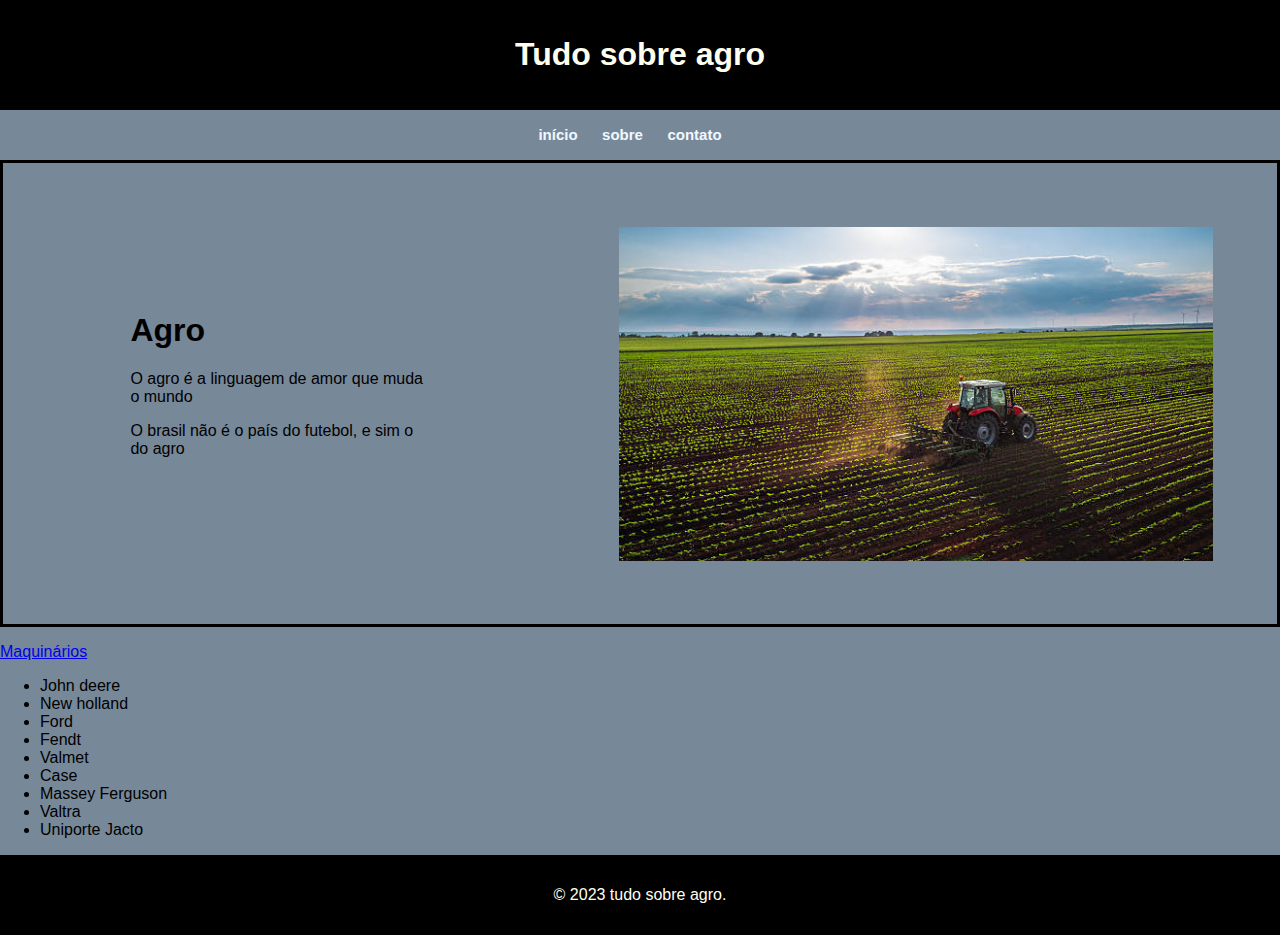
<file: index.html>
<!DOCTYPE html>
<html>

<head>
    <meta charset="UTF-8">
    <meta name="viewport" content="width=device-width">
    <title>AluraBooks</title>
    <link rel="stylesheet" href="style.css">
</head>

<body>
    <header>
        <h1>Tudo sobre agro</h1>
    </header>
    <nav>
        <ul>
            <li><a href="#inicio">início</a></li>
            <li><a href="sobre.html">sobre</a></li>
            <li><a href="formulario.html">contato</a></li>
        </ul>
    </nav>
    <section class="container">
        <section class="texto">
            <h1>Agro</h1>
            <p>O agro é a linguagem de amor que muda o mundo</p>
            <p>O brasil não é o país do futebol, e sim o do agro</p>

        </section>
        <section class="imagem">
            <img class="img" src="agro.jpg">
        </section>
    </section>

    <p> <a href="https://www.noticiasagricolas.com.br/marcas-e-maquinas/"
            target="_blank">Maquinários</a> </p>
    <ul>
        <li>John deere</li>
        <li>New holland</li>
        <li>Ford</li>
        <li>Fendt</li>
        <li>Valmet</li>
        <li>Case</li>
        <li>Massey Ferguson</li>
        <li>Valtra</li>
        <li>Uniporte Jacto</li>
    </ul>
    <footer>
        <p>&copy; 2023 tudo sobre agro.</p>
    </footer>
</body>

</html>
</file>
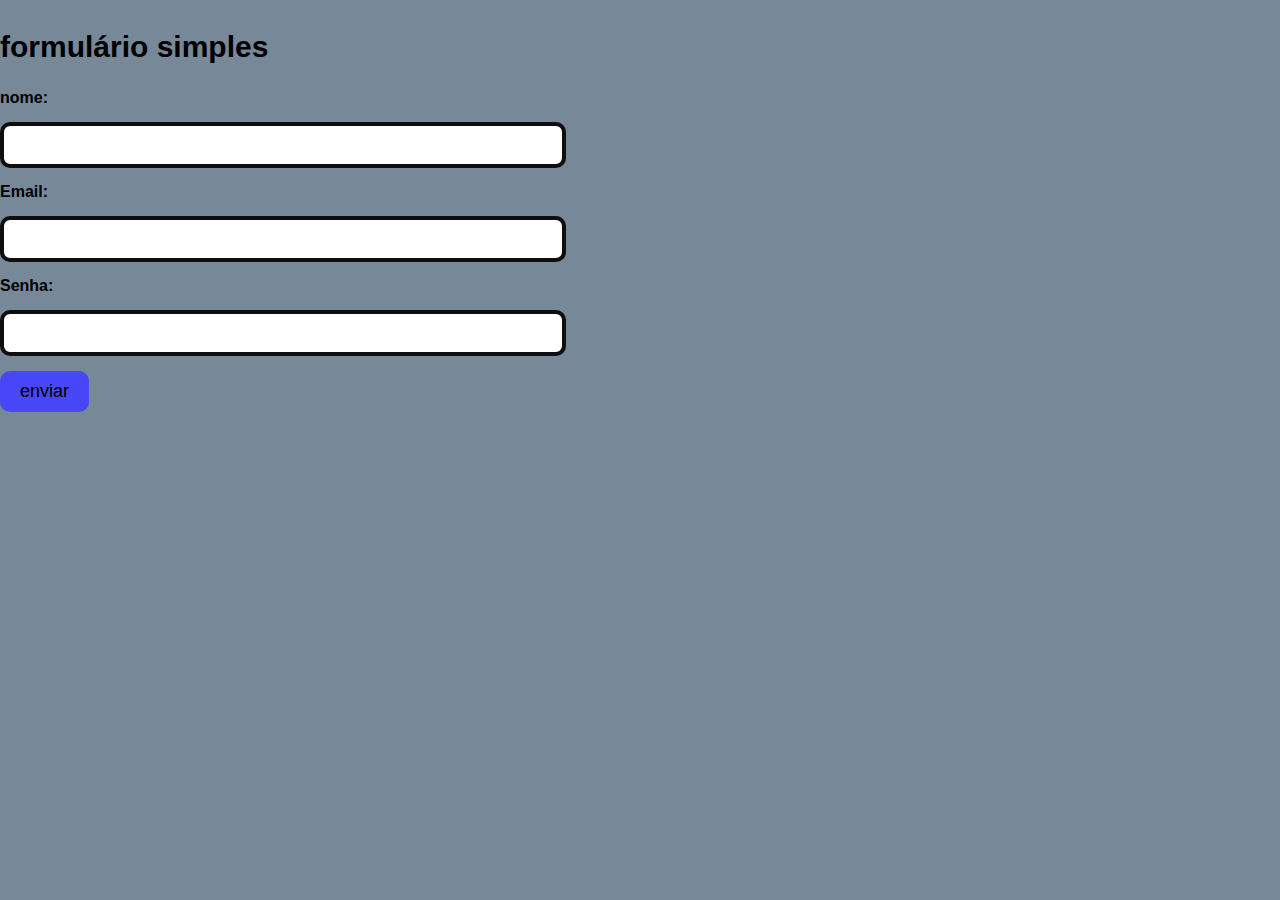
<file: formulario.html>
<!DOCTYPE html>
<html lang="pt-br">

<head>
    <meta charset="UTF-8">
    <meta name="viewport" content="width=device-width, initial-scale=1.0">
    <title>formulario simples</title>
    <link rel="stylesheet" href="style.css">
    <link rel="stylesheet" href="formulario.css">
</head>

<body>
    <div class="container1">
        
        <form action="#" method="post">
            <h2>formulário simples</h2>
            <div class="form-group">
                <label for="nome">nome:</label>
                <input type="text" id="nome" name="nome" required>
            </div>
            <div class="form-group">
                <label for="email">Email:</label>
                <input type="email" id="email" name="email" required>
            </div>
            <div class="form-group">
                <label for="senha">Senha:</label>
                <input type="password" id="senha" name="senha" required>
            </div>
            <div class="form-group">
                <input type="submit" value="enviar">
            </div>
        </form>
    </div>

</body>

</html>
</file>
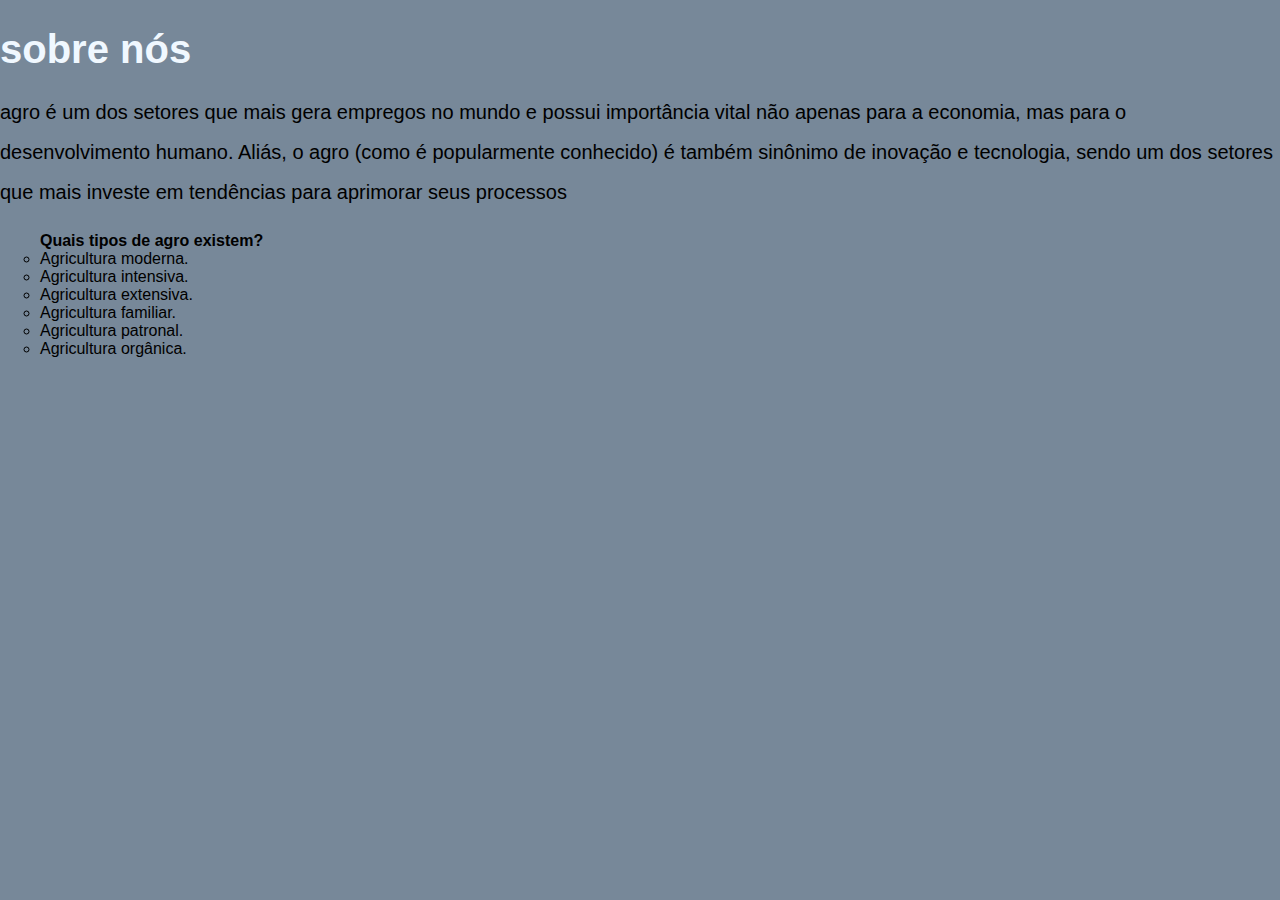
<file: sobre.html>
<!DOCTYPE html>
<html lang="en">

<head>
    <meta charset="UTF-8">
    <meta name="viewport" content="width=>>, initial-scale=1.0">
    <title>sobre</title>
    <link rel="stylesheet" href="style.css">
</head>

<body>
    <h1 class="sobre-titulo"> sobre nós</h1>
    <p class="sobre-texto">agro é um dos setores que mais gera empregos no mundo e possui importância vital não apenas para a
        economia, mas para o desenvolvimento humano. Aliás, o agro (como é popularmente conhecido) é também
        sinônimo de inovação e tecnologia, sendo um dos setores que mais investe em tendências para aprimorar seus
        processos</p>
    <ul class="sobre-lista">
        <ul> <strong>Quais tipos de agro existem?</strong>
            <li>Agricultura moderna. </li>
            <li>Agricultura intensiva.</li>
            <li>Agricultura extensiva.</li>
            <li>Agricultura familiar.</li>
            <li>Agricultura patronal.</li>
            <li>Agricultura orgânica.</li>
        </ul>
    </ul>
</body>

</html>
</file>
<file: style.css>
body {
  background-color: lightslategrey;
  margin: 0;
  font-family: 'Gill Sans', 'Gill Sans MT', Calibri, 'Trebuchet MS', sans-serif;
  font-size: 16px;
}

img {
  width: 700px;
  text-align: center;
  max-width: 100%;
  margin: 0 auto;
  display: block;
}

header,
footer {
  /* cor de fundo */
  background-color: rgb(0, 0, 0);
  /* cor do texto */
  color: ivory;
  /* alinhamento do texto */
  text-align: center;
  /* preenchimento */
  padding: 15px;
}

.container {
  display: flex;
  border-style: solid;
  border-color: black;
}

.texto {
  flex: 1;
  padding: 10%;
}

.imagem {
  flex: 2;
  text-align: center;
  padding: 5%;
  border-color: black;
}

a:hover {
  color: brown;
}

a {
  transition: color 0.3s ease;
}

nav {
  text-align: center;
  margin: 0;
}

nav ul {
  list-style: none;
  padding: 0;
}

nav li {
  display: inline;
  margin-right: 20px;
}

nav a {
  text-decoration: none;
  color: aliceblue;
  font-weight: bold;
  font-size: 15px;
}

nav a:hover {
  color: darkgreen;
}

.sobre-titulo {
  font-size: 40px;
  color: aliceblue;
  margin-bottom: 20px;
}

.sobre-texto {
  font-family: 'Gill Sans', 'Gill Sans MT', Calibri, 'Trebuchet MS', sans-serif;
  font-size: 20px;
  line-height: 2.0;
  margin-top: 10px;
}

.sobre-lista {
  list-style:circle;
  padding-left: 0;
  margin-top: 15px;
}
</file>
<file: formulario.css>
h2 {
    font-size: 30px;
    margin-top: 30px;
    color: black;
}

.form-group {
    margin-bottom: 15px;
}

label {
    display: block;
    margin-bottom: 15px;
    font-weight: bold;
    color: black;
}

input[type="text"],
input[type="email"],
input[type="password"] {
    width: 42%;
    padding: 10px;
    border: 4px solid #0f0d0d;
    border-radius: 10px;
    font-size: 16px;
}

input[type="submit"] {
    background-color: rgb(71, 71, 247);
    color: black;
    padding: 10px 20px;
    border: none;
    border-radius: 10px;
    cursor: pointer;
    font-size: 18px;
    transition: backgroud-color 0.3s;
}
</file>
